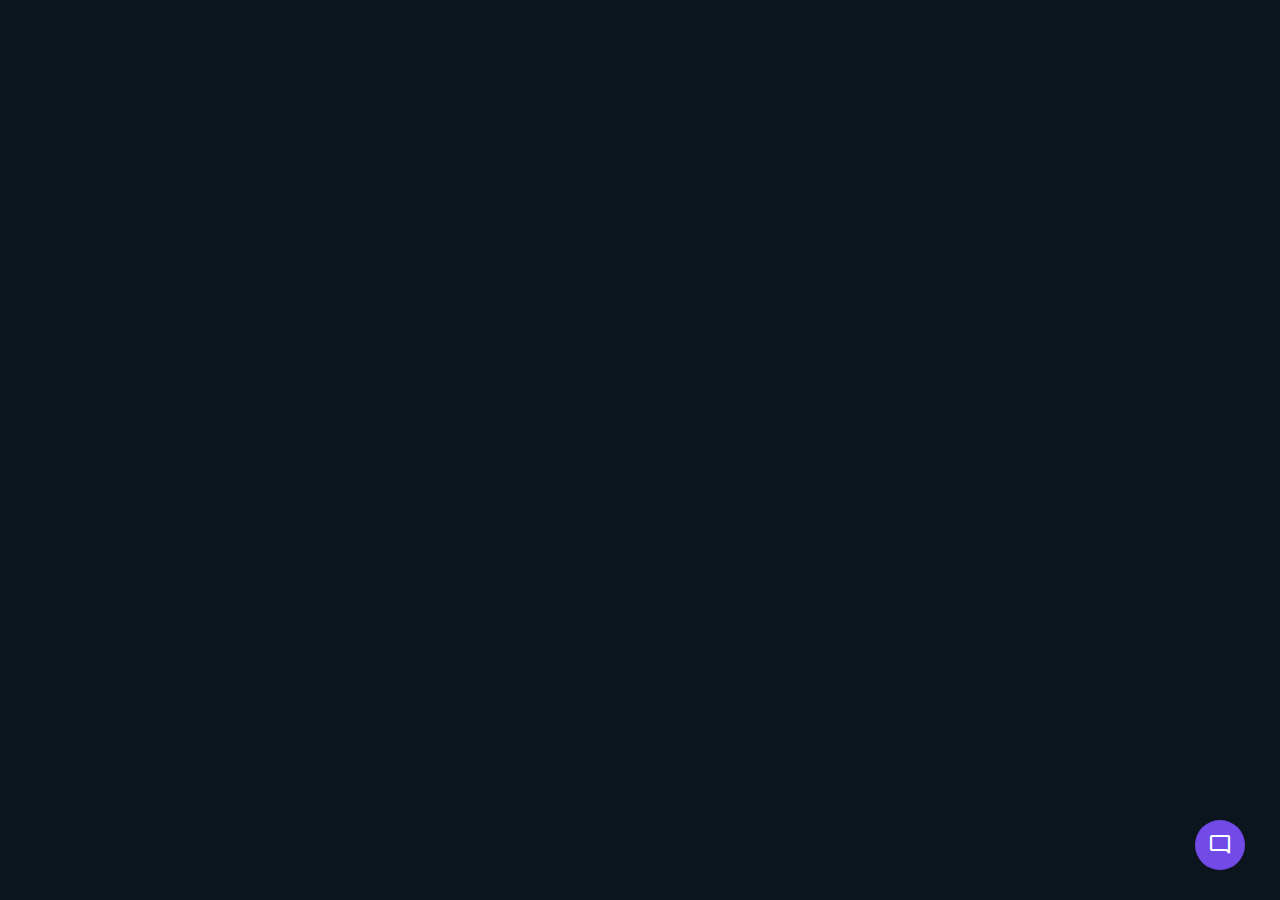
<file: about.html>
<!DOCTYPE html>
<html lang="en" dir="ltr">
  <head>
    <meta charset="utf-8">
    <title>Chatbot Open ai | Rudyx</title>
    <link rel="stylesheet" href="style.css">
    <meta name="viewport" content="width=device-width, initial-scale=1.0">
    <!-- Google Fonts Link For Icons -->
    <link rel="stylesheet" href="https://fonts.googleapis.com/css2?family=Material+Symbols+Outlined:opsz,wght,FILL,GRAD@48,400,0,0" />
    <link rel="stylesheet" href="https://fonts.googleapis.com/css2?family=Material+Symbols+Rounded:opsz,wght,FILL,GRAD@48,400,1,0" />
    <script src="script.js" defer></script>
  </head>
  <body>
    <button class="chatbot-toggler">
      <span class="material-symbols-rounded">mode_comment</span>
      <span class="material-symbols-outlined">close</span>
    </button>
    <div class="chatbot">
      <header>
        <h2>Chatbot ai</h2>
        <span class="close-btn material-symbols-outlined">close</span>
      </header>
      <ul class="chatbox">
        <li class="chat incoming">
          <span class="material-symbols-outlined">smart_toy</span>
          <p>Hi 👋<br>saya adalah chatbot ai yang di buat oleh rudyx.fitur fitur kerennya bot ini disalurkan ke open ai.Apa yg bisa saya bantu hari ini?</li>
      </ul>
      <div class="chat-input">
        <textarea placeholder="Ketik perintah lu..." spellcheck="false" required></textarea>
        <span id="send-btn" class="material-symbols-rounded">send</span>
      </div>
    </div>

  </body>
</html>
</file>
<file: style.css>
/* Import Google font - Poppins */
@import url('https://fonts.googleapis.com/css2?family=Poppins:wght@400;500;600&display=swap');

* {
  margin: 0;
  padding: 0;
  box-sizing: border-box;
  font-family: "Poppins", sans-serif;
}
body {
  background: #0C151E;
}
.chatbot-toggler {
  position: fixed;
  bottom: 30px;
  right: 35px;
  outline: none;
  border: none;
  height: 50px;
  width: 50px;
  display: flex;
  cursor: pointer;
  align-items: center;
  justify-content: center;
  border-radius: 50%;
  background: #724ae8;
  transition: all 0.2s ease;
}
body.show-chatbot .chatbot-toggler {
  transform: rotate(90deg);
}
.chatbot-toggler span {
  color: #fff;
  position: absolute;
}
.chatbot-toggler span:last-child,
body.show-chatbot .chatbot-toggler span:first-child  {
  opacity: 0;
}
body.show-chatbot .chatbot-toggler span:last-child {
  opacity: 1;
}
.chatbot {
  position: fixed;
  right: 35px;
  bottom: 90px;
  width: 420px;
  background: #0C151E;
  border-radius: 15px;
  overflow: hidden;
  opacity: 0;
  pointer-events: none;
  transform: scale(0.5);
  transform-origin: bottom right;
  box-shadow: 0 0 128px 0 rgba(0,0,0,0.1),
              0 32px 64px -48px rgba(0,0,0,0.5);
  transition: all 0.1s ease;
}
body.show-chatbot .chatbot {
  opacity: 1;
  pointer-events: auto;
  transform: scale(1);
}
.chatbot header {
  padding: 16px 0;
  position: relative;
  text-align: center;
  color: #fff;
  background: #724ae8;
  box-shadow: 0 2px 10px rgba(0,0,0,0.1);
}
.chatbot header span {
  position: absolute;
  right: 15px;
  top: 50%;
  display: none;
  cursor: pointer;
  transform: translateY(-50%);
}
header h2 {
  font-size: 1.4rem;
}
.chatbot .chatbox {
  overflow-y: auto;
  height: 510px;
  padding: 30px 20px 100px;
}
.chatbot :where(.chatbox, textarea)::-webkit-scrollbar {
  width: 6px;
}
.chatbot :where(.chatbox, textarea)::-webkit-scrollbar-track {
  background: #fff;
  border-radius: 25px;
}
.chatbot :where(.chatbox, textarea)::-webkit-scrollbar-thumb {
  background: #ccc;
  border-radius: 25px;
}
.chatbox .chat {
  display: flex;
  list-style: none;
}
.chatbox .outgoing {
  margin: 20px 0;
  justify-content: flex-end;
}
.chatbox .incoming span {
  width: 32px;
  height: 32px;
  color: #fff;
  cursor: default;
  text-align: center;
  line-height: 32px;
  align-self: flex-end;
  background: #724ae8;
  border-radius: 4px;
  margin: 0 10px 7px 0;
}
.chatbox .chat p {
  white-space: pre-wrap;
  padding: 12px 16px;
  border-radius: 10px 10px 0 10px;
  max-width: 75%;
  color: #fff;
  font-size: 0.95rem;
  background: #724ae8;
}
.chatbox .incoming p {
  border-radius: 10px 10px 10px 0;
}
.chatbox .chat p.error {
  color: #721c24;
  background: #f8d7da;
}
.chatbox .incoming p {
  color: #000;
  background: #f2f2f2;
}
.chatbot .chat-input {
  display: flex;
  gap: 5px;
  position: absolute;
  bottom: 0;
  width: 100%;
  background: #fff;
  padding: 3px 20px;
  border-top: 1px solid #ddd;
}
.chat-input textarea {
  height: 55px;
  width: 100%;
  border: none;
  outline: none;
  resize: none;
  max-height: 180px;
  padding: 15px 15px 15px 0;
  font-size: 0.95rem;
}
.chat-input span {
  align-self: flex-end;
  color: #724ae8;
  cursor: pointer;
  height: 55px;
  display: flex;
  align-items: center;
  visibility: hidden;
  font-size: 1.35rem;
}
.chat-input textarea:valid ~ span {
  visibility: visible;
}

@media (max-width: 490px) {
  .chatbot-toggler {
    right: 20px;
    bottom: 20px;
  }
  .chatbot {
    right: 0;
    bottom: 0;
    height: 100%;
    border-radius: 0;
    width: 100%;
  }
  .chatbot .chatbox {
    height: 90%;
    padding: 25px 15px 100px;
  }
  .chatbot .chat-input {
    padding: 5px 15px;
  }
  .chatbot header span {
    display: block;
  }
}
</file>
